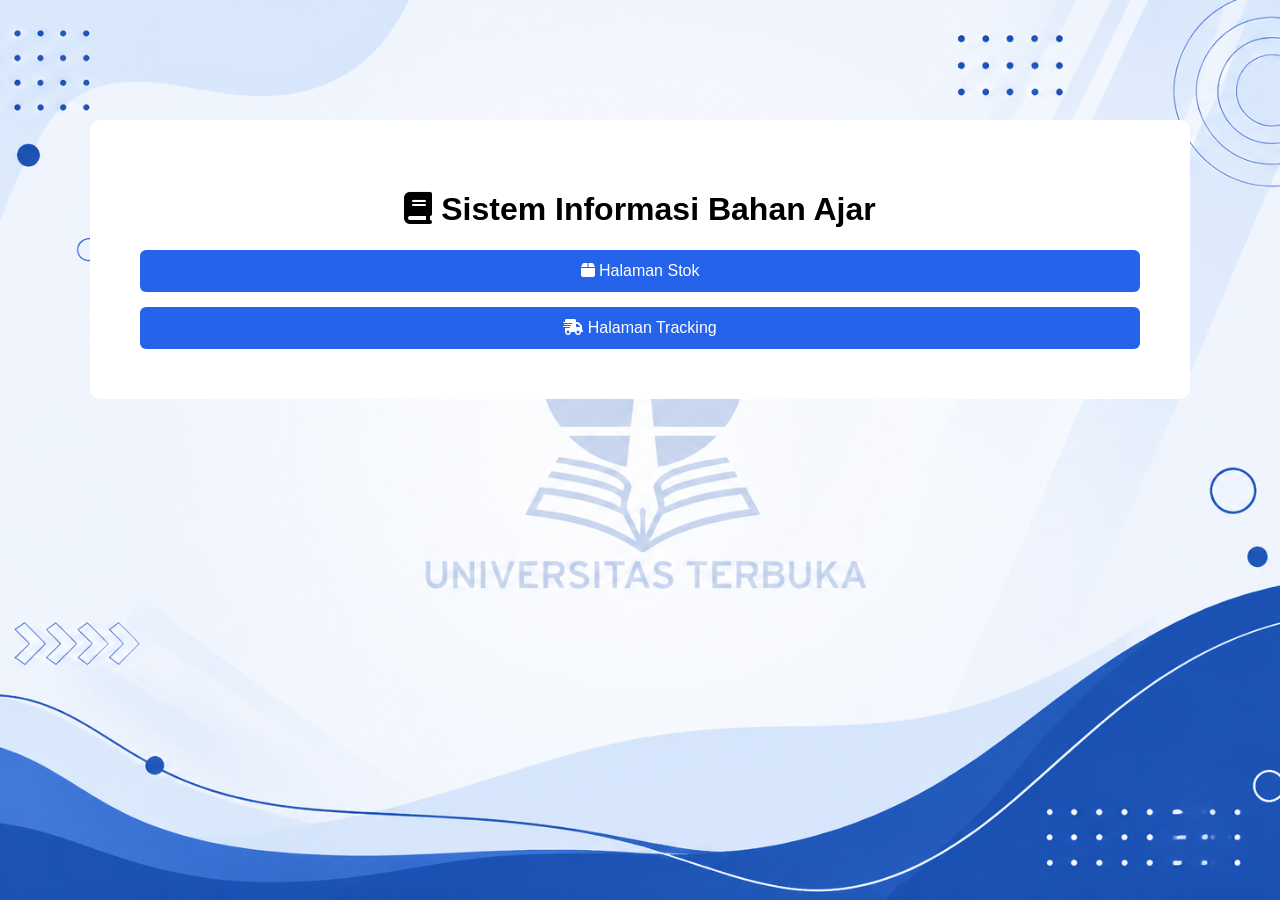
<file: index.html>
<!Doctype html>
<html>
  <head>
    <title>Halaman Utama</title>
    <link rel="stylesheet" href="css/style.css" />
    <link
      rel="stylesheet"
      href="https://cdnjs.cloudflare.com/ajax/libs/font-awesome/6.5.0/css/all.min.css"
    />
  </head>
  <body>
    <div class="container">
      <h1>
        <i class="fa-solid fa-book"></i>
        Sistem Informasi Bahan Ajar
      </h1>

      <a href="stok.html" class="menu-btn">
        <i class="fa-solid fa-box"></i>
        Halaman Stok
      </a>

      <a href="tracking.html" class="menu-btn">
        <i class="fa-solid fa-truck-fast"></i>
        Halaman Tracking
      </a>
    </div>
  </body>
</html>
</file>
<file: css/style.css>
body{
    font-family: Arial;
    background-image: url("../asset/background.png");
    background-size: cover;
    background-position: center;
    background-attachment: fixed;
    margin: 0;
    padding: 20px;
}

.container{
    width: 1000px;
    margin: 100px auto;
    background: white;
    padding: 50px;
    border-radius: 10px;
    text-align: center;
}

.menu-btn{
    display: block;
    background: #2563eb;
    color: white;
    padding: 12px;
    margin-top: 15px;
    text-decoration: none;
    border-radius: 6px;
}

.menu-btn:hover{
    background: #1e40af;
}

.badge{
    padding: 5px 10px;
    border-radius: 6px;
    color: white;
    font-size: 12px;
}

.success{
    background: green;
}

.warning{
    background: orange;
}

.danger{
    background: red;
}

table{
    border-collapse: collapse;
    margin-top: 20px;
    background: white;
}

th{
    background: #2563eb;
    color: white;
    padding: 10px;
}

td{
    padding: 10px;
    border-bottom: 1px solid #ddd;
}

input, select{

    width: 100%;

    padding: 10px;

    margin-top: 10px;

    border-radius: 6px;

    border: 1px solid #ccc;

}

button{

    background: #2563eb;

    color: white;

    border: none;

    padding: 10px;

    margin-top: 10px;

    border-radius: 6px;

    cursor: pointer;

}

button:hover{

    background: #1e40af;

}

.tracking-card{

    background: white;

    padding: 20px;

    border-radius: 12px;

    box-shadow: 0 5px 15px rgba(0,0,0,0.1);

    margin-top: 20px;

    animation: fadeIn 0.3s ease;

}

.status-badge{

    background: #2563eb;

    color: white;

    padding: 4px 10px;

    border-radius: 20px;

    font-size: 12px;

}

.timeline{

    margin-top: 20px;

    border-left: 3px solid #2563eb;

    padding-left: 20px;

}

.timeline li{

    list-style: none;

    margin-bottom: 20px;

    position: relative;

}

.timeline-dot{

    width: 12px;

    height: 12px;

    background: #2563eb;

    border-radius: 50%;

    position: absolute;

    left: -27px;

    top: 5px;

}

.timeline-time{

    font-size: 12px;

    color: gray;

}

.timeline-text{

    margin-top: 5px;

}

@keyframes fadeIn{

    from{

        opacity: 0;

        transform: translateY(10px);

    }

    to{

        opacity: 1;

        transform: translateY(0);

    }

}

.filter-bar{

    display: flex;

    gap: 10px;

    margin-bottom: 15px;

}

.filter-bar select{

    flex: 1;

}

.filter-bottom{

    display: flex;

    justify-content: space-between;

    align-items: center;

}
</file>
